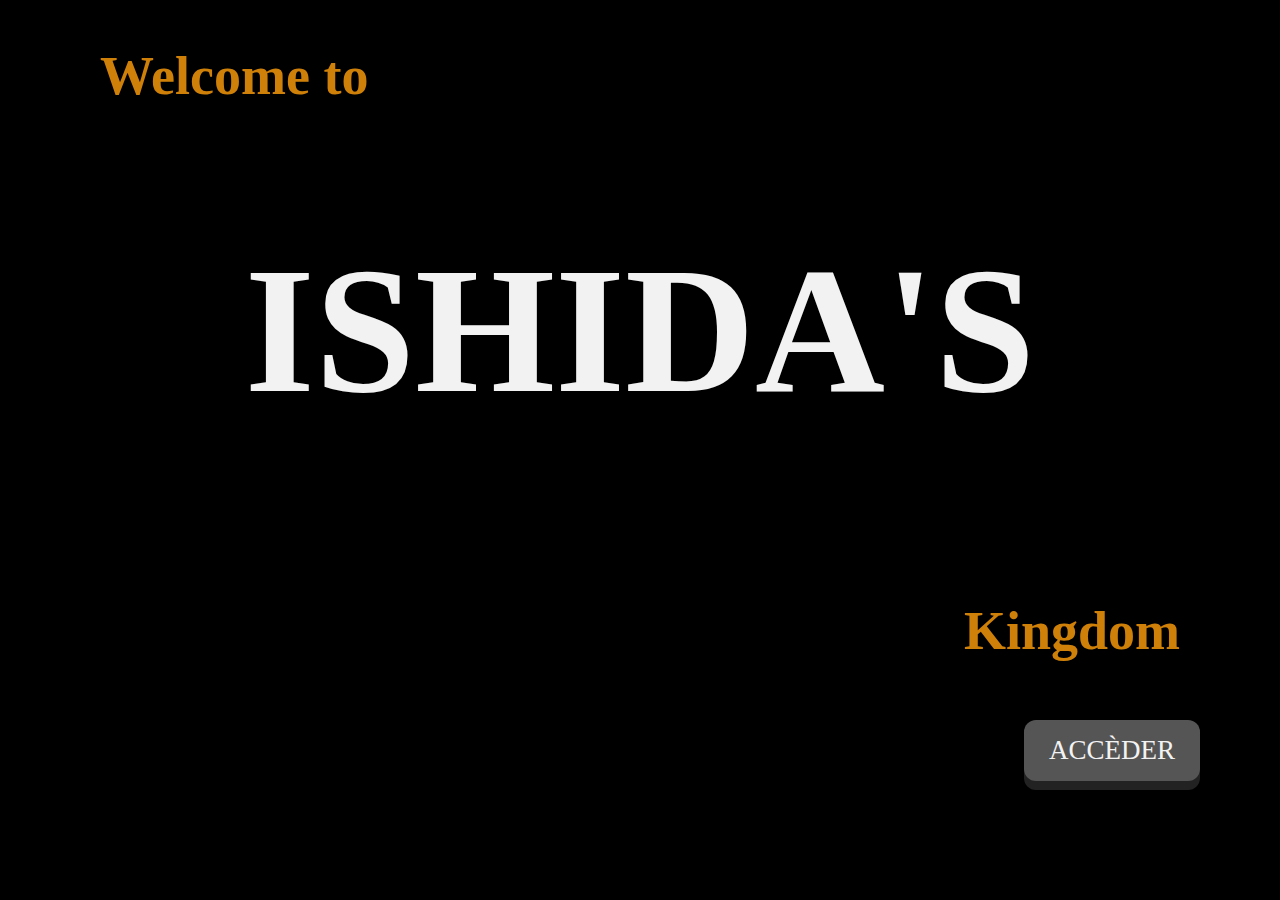
<file: index.html>
<!DOCTYPE html>
<html lang="en">
<head>
    <link rel="stylesheet" href="style.css">
    <meta charset="UTF-8">
    <title>Accueil</title>
</head>
<body>

<h2>Welcome to</h2>

<h1>ISHIDA'S</h1>

<span>
    <h2>Kingdom</h2>
</span>


<button><a href="connexion.html">Accèder</a></button>



</body>
</html>
</file>
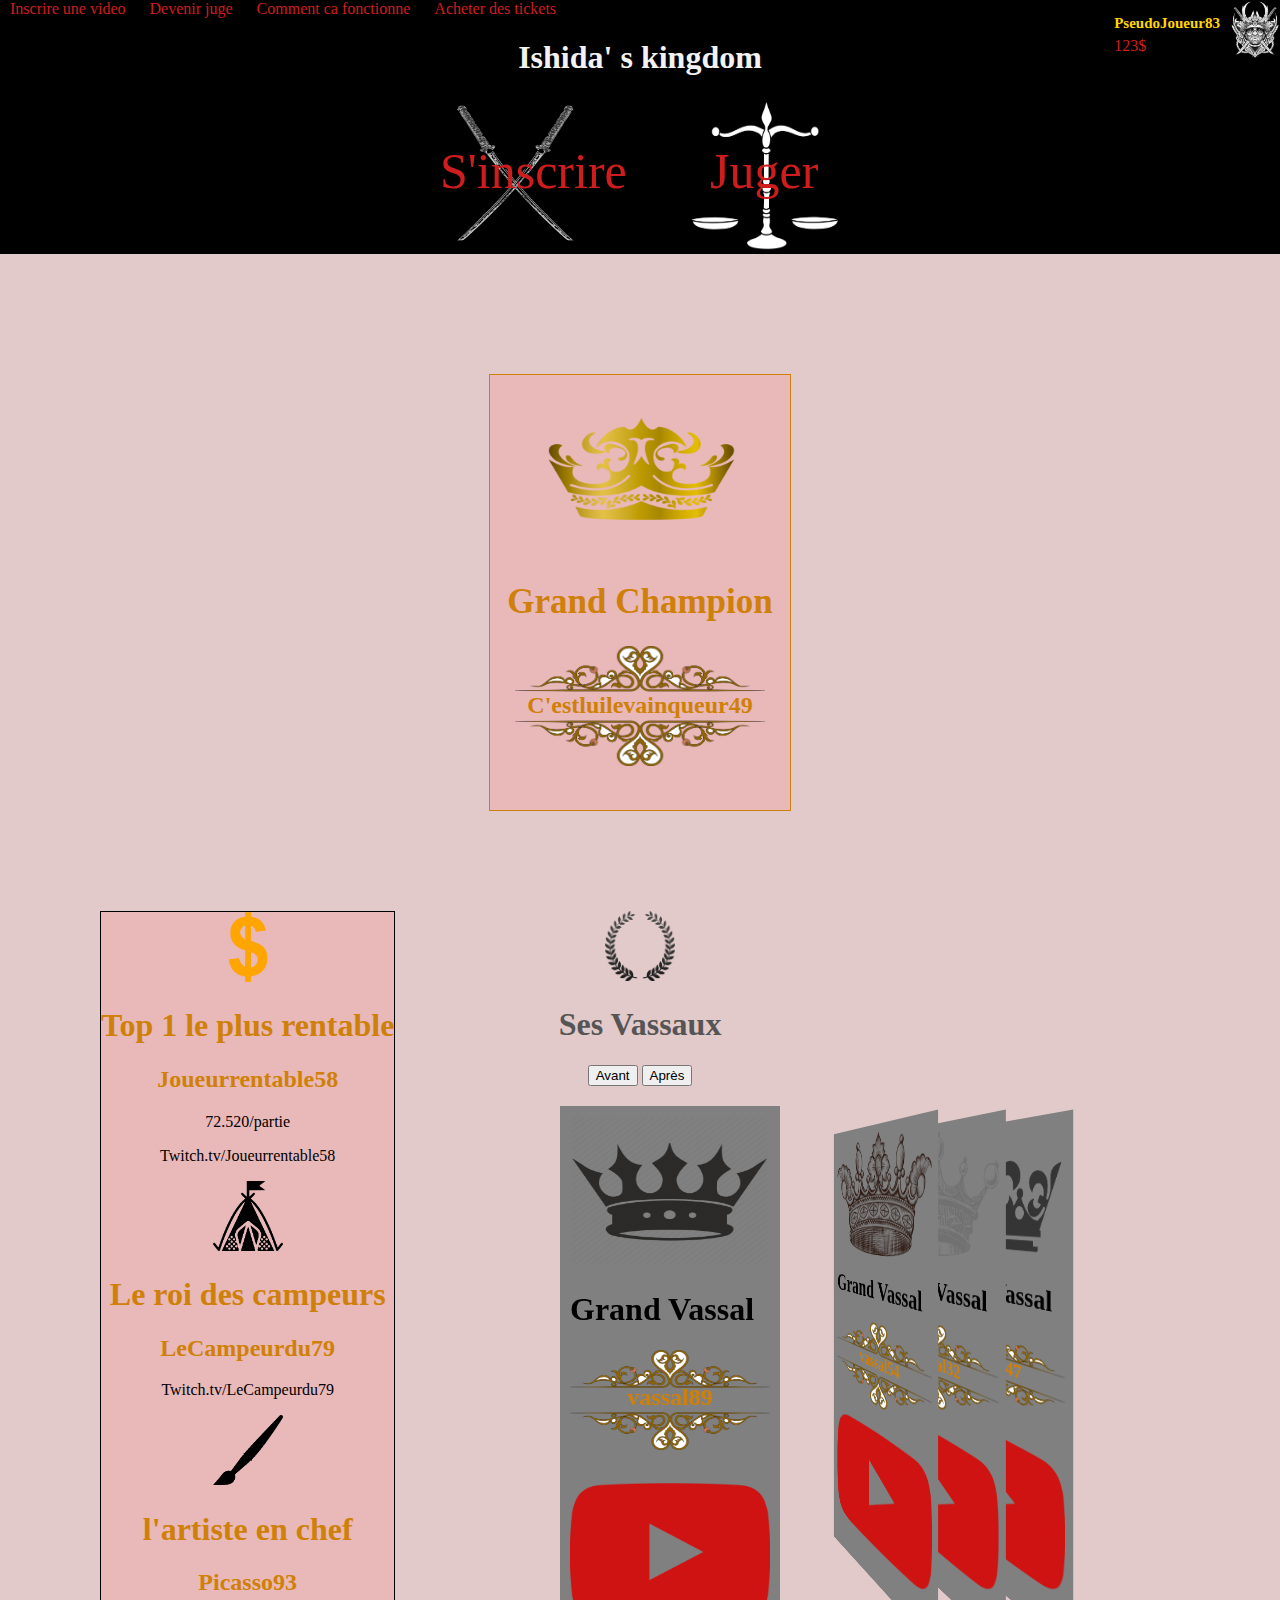
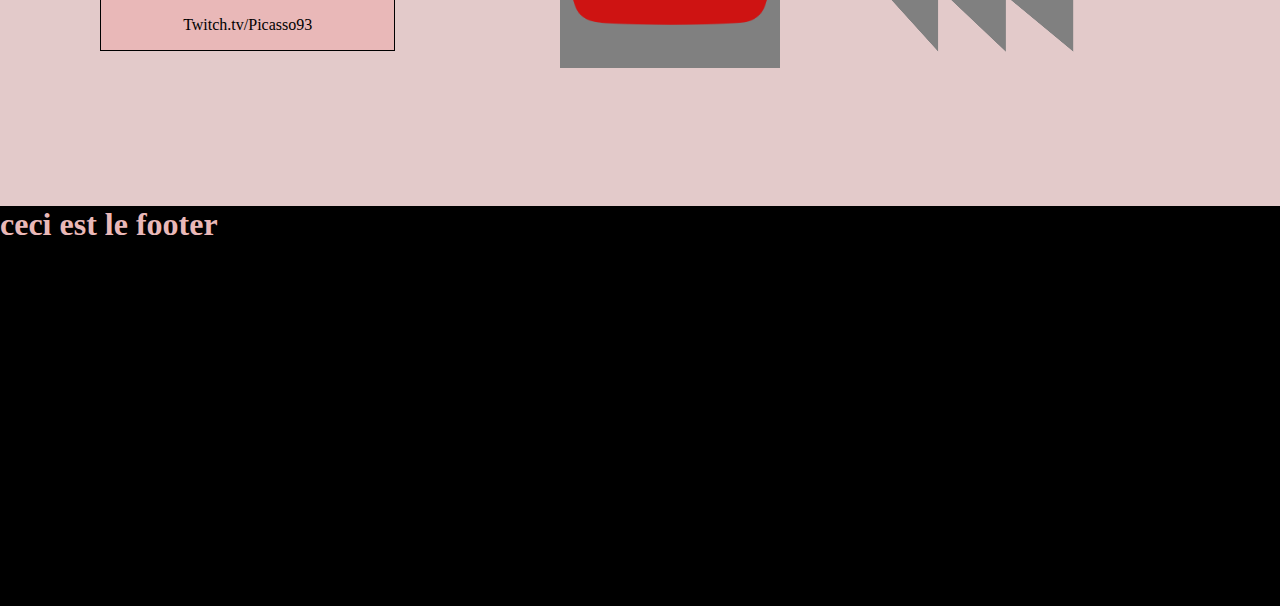
<file: accueil.html>
<!DOCTYPE html>
<html lang="en">
<head>
    <link rel="stylesheet" href="styleaccueil.css">
    <meta charset="UTF-8">
    <title>Title</title>
</head>
<body>

<header class="entête">
    <ul>
        <li>Inscrire une video</li>
        <li>Devenir juge </li>
        <li>Comment ca fonctionne</li>
        <li>Acheter des tickets</li>
    </ul>

    <h1>Ishida' s kingdom</h1>

    <img src="img/logo.png" alt="logo site">
    <div class="joueur">
        <h3>PseudoJoueur83</h3>
        <p>123$</p>
    </div>
</header>

<main>

    <div class="sousheader">
        <div class="inscire">
            <h1>S'inscrire</h1>
            <img id="sabres" src="img/kisspng-katana-drawing-sword-wakizashi-weapon-katana-5abf93ee5e3d28.172164011522504686386.png" alt="">
        </div>
        <div class="juger">
            <h1>Juger</h1>
            <img id="balance" src="img/balance2.png" alt="">
        </div>
    </div>

    <div class="résultat">
        <div class="champion">
            <img id="crown" src="img/crown.png" alt="couronne">
            <h1>Grand Champion</h1>
            <div class="gagnant">
                <img id="nomgagnant" src="img/nomgagnant.png" alt="">
                <h2>C'estluilevainqueur49</h2>
            </div>
        </div>
    </div>

    <aside>
        <div class="catégorie1">
            <img src="img/dollar.png" alt="">
            <h1>Top 1 le plus rentable</h1>
            <h2>Joueurrentable58</h2>
            <p>72.520/partie</p>
            <p>Twitch.tv/Joueurrentable58</p>
        </div>
        <div class="catégorie2">
            <img src="img/tente.png" alt="">
            <h1>Le roi des campeurs</h1>
            <h2>LeCampeurdu79</h2>
            <p>Twitch.tv/LeCampeurdu79</p>
        </div>
        <div class="catégorie3">
            <img src="img/artiste.png" alt="">
            <h1>l'artiste en chef</h1>
            <h2>Picasso93</h2>
            <p>Twitch.tv/Picasso93</p>
        </div>
    </aside>




    <div class="vidéovassaux">
        <ul id="navigation">
            <li>
                <a href="#slide1" accesskey="1">1</a>
            </li>
            <li>
                <a href="#slide2" accesskey="2">2</a>
            </li>
            <li>
                <a href="#slide3" accesskey="3">3</a>
            </li>
            <li>
                <a href="#slide4" accesskey="4">4</a>
            </li>
            <li>
                <a href="#slide5" accesskey="5">5</a>
            </li>
        </ul>

        <div class="vassaux">
            <img id="vassaux" src="img/vassaux.png" alt="">
            <h1>Ses Vassaux</h1>
        </div>

        <div id="bouton">
            <button id="avant">Avant</button>
            <button id="apres">Après</button>
        </div>


        <div id="slider">
            <div id="slide1" class="courant">
                <img class="couronnev" src="img/crown4.png" alt="">
                <h1>Grand Vassal</h1>
                <img class="gagnantvassal" src="img/nomgagnant.png" alt="">
                <h2>vassal89</h2>
                <img src="img/youtube.png" alt="">

            </div>
            <div id="slide2" class="apres-1">
                <img class="couronnev" src="img/crown 2.png" alt="">
                <h1>Grand Vassal</h1>
                <img class="gagnantvassal" src="img/nomgagnant.png" alt="">
                <h2>vassal54</h2>
                <img src="img/youtube.png" alt="">

                </div>
            <div id="slide3" class="apres-2">
                <img class="couronnev" src="img/crown 3.png" alt="">
                <h1>Grand Vassal</h1>
                <img class="gagnantvassal" src="img/nomgagnant.png" alt="">
                <h2>vassal32</h2>
                <img src="img/youtube.png" alt="">

                </div>
            <div id="slide4" class="apres-3">
                <img class="couronnev" src="img/crown 5.png" alt="">
                <h1>Grand Vassal</h1>
                <img class="gagnantvassal" src="img/nomgagnant.png" alt="">
                <h2>vassal47</h2>
                <img src="img/youtube.png" alt="">

                </div>
        </div>

    </div>



</main>

<footer>
    <h1>ceci est le footer</h1>
</footer>

<script>

    (function (){
        "use strict";

        function clickSurUnLien (evt) {
            if (evt.target.matches("a")) {
                var lien = evt.target;
                console.log(lien, "c'est le lien")
            }
            var selecteurDuSlide = lien.getAttribute("href");
            console.log("le sélecteur CSS pour trouver le DIV : ", selecteurDuSlide);
            document.querySelector('.courant').classList.remove('courant');
            var nouveau = document.querySelector(selecteurDuSlide);
            affiche(nouveau);
            clearInterval(timer);
        }

        document.querySelector("#navigation").addEventListener('click', clickSurUnLien);


        function affiche (nouveau){
            nouveau.className = 'courant';
            var precedent = nouveau;
            var a = 1;
            while (precedent = precedent.previousElementSibling){
                precedent.classList="";
                precedent.classList.add("avant-" + a);
                a++;
            }

            var suivant = nouveau;
            var u = 1;
            while ( suivant = suivant.nextElementSibling){
                suivant.classList="";
                suivant.classList.add("apres-"+u);
                u++;
            }
        }

        function clicksursuivant (){
            var ancienneslide = document.querySelector("#slider>div.courant");
            var nouveau = ancienneslide.nextElementSibling;
            affiche(nouveau);
            clearInterval(timer);
        }

        document.querySelector("#apres").addEventListener('click', clicksursuivant);

        function clicksurprecedent (){
            var ancienneslide = document.querySelector("#slider>div.courant");
            var nouveau = ancienneslide.previousElementSibling;
            affiche(nouveau);
            clearInterval(timer);
        }

        document.querySelector("#avant").addEventListener('click', clicksurprecedent);

        var timer = setInterval(timersuivant, 2000);

        function timersuivant (){
            var ancienneslide = document.querySelector("#slider>div.courant");
            var nouveau = ancienneslide.nextElementSibling;
            affiche(nouveau);
        }


    }());



</script>


</body>
</html>
</file>
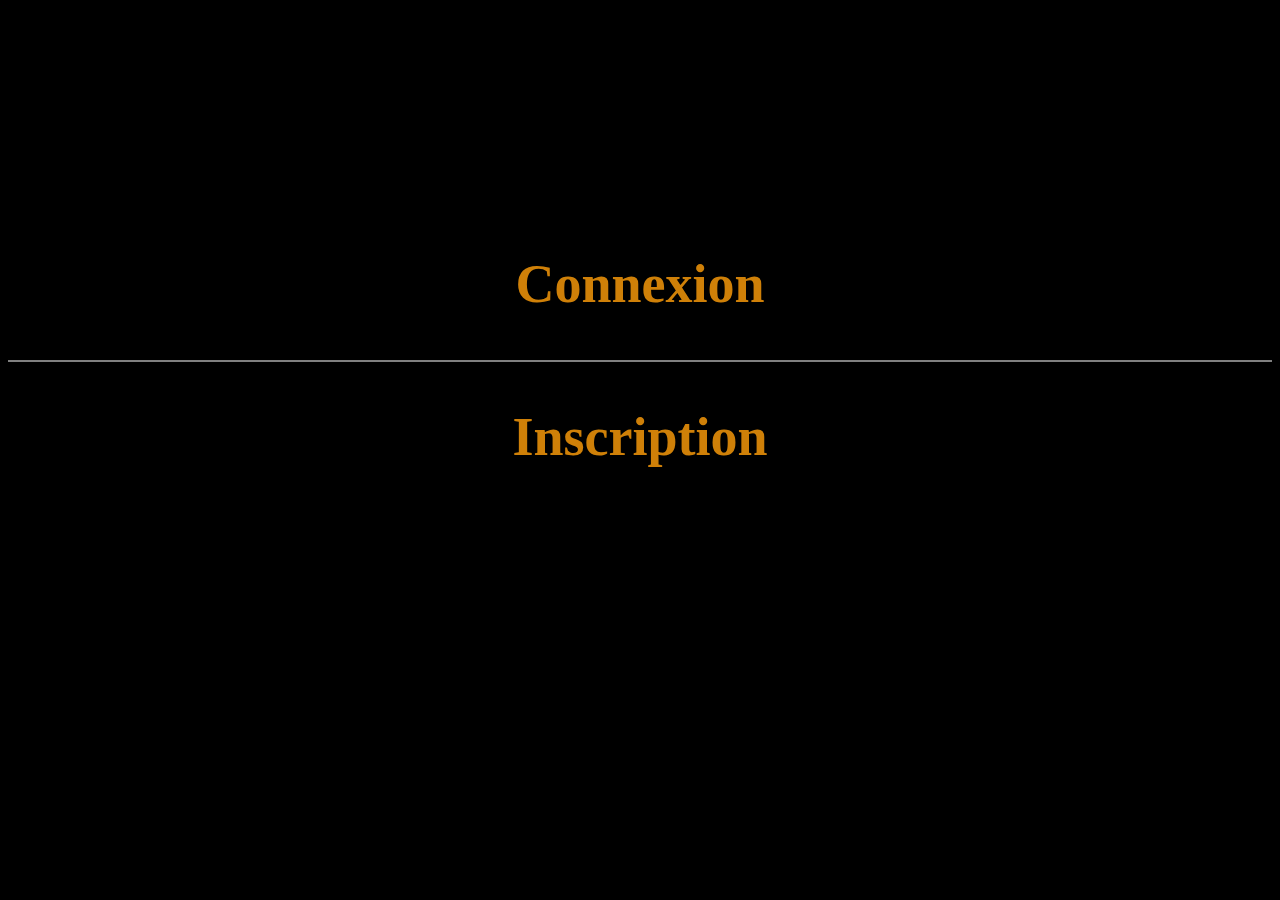
<file: connexion.html>
<!DOCTYPE html>
<html lang="en">
<head>
    <link rel="stylesheet" href="style2.css">
    <meta charset="UTF-8">
    <title>Connexion</title>
</head>

<body class="pageco">

<div id="connexion" >
    <h2><a href="#formulaire" onclick="myfunction()">Connexion</a></h2>
    <div id="formulaire" >
        <form action="" method="get" class="connexion">
            <div class="formulaire">
                <label for="name">Identifiant</label>
                <input type="text" name="name" id="name" required>
            </div>
            <div class="formulaire">
                <label for="email">Mot de passe</label>
                <input type="text" name="mdp" id="mdp" required>
            </div>
            <div class="formulaire">
                <input type="submit" value="valider">
            </div>
        </form>
    </div>
</div>



<div id="inscription" >
    <h2><a href="#formulaireinscription" onclick="myfunction2()">Inscription</a></h2>
    <div id="formulaireinscription" >
        <form action="accueil.html" method="get" class="connexion">
            <div class="formulaire">
                <label for="Nom">Nom</label>
                <input type="text" name="name" id="name" required>
            </div>
            <div class="formulaire">
                <label for="Prénom">Prénom</label>
                <input type="text" name="Prénom" id="Prénom" required>
            </div>
            <div class="formulaire">
                <label for="Pseudo">Pseudo en jeu</label>
                <input type="text" name="Pseuddo" id="Pseudo" required>
            </div>
            <div class="formulaire">
                <label for="email">E-mail</label>
                <input type="email" name="email" id="email" required>
            </div>
            <div class="formulaire">
                <label for="MDP">Mot de passe</label>
                <input type="text" name="mdp" id="mdp" required>
            </div>
            <div class="formulaire">
                <input type="submit" value="valider">
            </div>
        </form>
    </div>
</div>


<script>
    function myfunction() {
        var x = document.getElementById("formulaire");
        if (x.style.display === "none") {
            x.style.display = "block";
        } else {
            x.style.display = "none";
        }
    }

    function myfunction2() {
        var x = document.getElementById("formulaireinscription");
        var connexion = document.getElementById("connexion");
        if (x.style.display === "none") {
            x.style.display = "block";
            connexion.style.marginTop = "0";
        } else {
            x.style.display = "none";
            connexion.style.marginTop = "20%";
        }
    }

</script>

</body>
</html>
</file>
<file: style.css>
body {
    margin: 0;
    padding: 0;
    background-color: black;
}

h2 {
    font-family: "Felix Titling";
    font-size: 6vh;
    color: #cf8008;
    text-align: left;
    margin-left: 100px;
}

span {
    font-family: "Felix Titling";
    font-size: 6vh;
    color: #cf8008;
    float: right;
    margin-right: 100px;
}

h1 {
    font-family: "Felix Titling";
    font-size: 20vh;
    text-align: center;
    color: #f2f2f2;
}

button>a{
    text-decoration: none;
    color: #f2f2f2;
    font-family: EcuyerDAX;
    font-size: 3vh;
}

button {
    position: absolute;
    top: 80%;
    left: 80%;
    padding: 15px 25px;
    font-size: 10px;
    border-radius: 12px;
    text-transform: uppercase;
    color: #f2f2f2;
    background-color: #565555;
    border: none;
    cursor: pointer;
    box-shadow: 0 9px #222222;
    outline: none;
    position: absolute;
}
</file>
<file: styleaccueil.css>
body {
    margin: 0;
    padding: 0;
    background-color: #e3caca;
}

ul {
    padding-left: 10px;
    margin: 0;
}

li {
    display: inline-block;
    margin-right: 20px;
    color: #CF1D1D;
}


.entête {
    background-color: black;
    height: 100px;
    position: fixed;
    width: 100%;
    z-index: 2;
    display: block;
    top: 0;
}

.entête h1 {
    color: #f2f2f2;
    font-family: "Felix Titling";
    text-align: center;
}

.joueur {
    position: absolute;
    top: 0;
    right: 60px;
}
.joueur p {
    color: #CF1D1D;
    font-family: EcuyerDAX;
    margin-top: 5px;
}
.joueur h3{
    color: gold;
    font-family: EcuyerDAX;
    font-size: 15px;
    margin-bottom: 0;
}

.entête img {
    height: 60px;
    width: 50px;
    position: absolute;
    top: 0;
    right: 0;
}

/*sous le header*/

.sousheader {
    display: flex;
    justify-content: center;
    margin-top: 100px;
    background-color: black;
}
.inscire {
    display: block;
}

.inscire h1 {
    position: absolute;
    top: 12%;
    font-family: EcuyerDAX;
    font-size: 50px;
    color: #CF1D1D;
    font-weight: lighter;
}

.juger h1 {
    position: absolute;
    top: 12%;
    font-family: EcuyerDAX;
    font-size: 50px;
    margin-left: 20px;
    color: #CF1D1D;
    font-weight: lighter;
}

.juger {
    display: block;
    margin-left: 100px;
}

.inscire img#sabres, .juger img#balance {
    width: 150px;
    height: 150px;
}


/*div résultat champion*/

.résultat {
    display: flex;
    justify-content: center;
    margin-top: 20px;
}

main {
    margin-bottom: 500px;
}

main .champion {
    width: 300px;
    text-align: center;
    color: #cf8008;
    border: 1px solid;
    background-color: #E9B8B8;
    margin-top: 100px;
    padding-bottom: 40px;
}
.champion img#crown {
    width: 200px;
    height: 180px;
}
.champion img#nomgagnant {
    width: 250px;
    height: 120px;
}
.champion h1 {
    font-size: 35px;
}
.champion h2 {
    z-index: 1;
    position: absolute;
    text-align: center;
    margin: 0 auto;
    left: 0;
    right: 0;
    top: 37%;
}

.gagnant {
    display: inline-block;
    position: relative;
}

/* aside */

.catégorie1 img,.catégorie2 img, .catégorie3 img {
    width: 70px;
    height: 70px;
}

aside {
    position: absolute;
    float: left;
    background-color: #E9B8B8;
    border: 1px solid;
    margin: 100px;

}

.catégorie1, .catégorie2, .catégorie3 {
    text-align: center;
}

aside h1,h2 {
    font-family: EcuyerDAX;
    color: #cf8008;
}

#vassaux {
    width: 70px;
    height: 70px;
}

.vassaux {
    text-align: center;
    margin-top: 100px;
    font-family: "Felix Titling";
    color: #565555;
}

#slider .couronnev {
    width: 200px;
    height: 150px;
}

#slider .gagnantvassal {
    width: 200px;
    height: 100px;
}

#slider img {
    width: 200px;
    height: 200px;
}

#slider>div {
    position: absolute;
    flex-shrink: 0;
    padding: 10px;
    transition: 1s ease-out;
    background: gray;
    margin-left: 20px;
}

#slider {
    display: flex;
    width: 200px;
    height: 200px;
    position: relative;
    margin: 0 auto;
    perspective: 600px;
    transform-style: preserve-3d;
    perspective-origin: 50% 50%;
}

#slider .avant-1 {
    transform: translateX(-260px) translateZ(-130px) rotateY(80deg);
}

#slider .apres-1 {
    transform: translateX(260px) translateZ(-130px) rotateY(-80deg);
}

#slider .avant-2 {
    transform: translateX(-330px) translateZ(-130px) rotateY(80deg);
}

#slider .apres-2 {
    transform: translateX(330px) translateZ(-130px) rotateY(-80deg);
}

#slider .avant-3 {
    transform: translateX(-400px) translateZ(-130px) rotateY(80deg);
}

#slider .apres-3 {
    transform: translateX(400px) translateZ(-130px) rotateY(-80deg);
}

#slider .avant-4 {
    transform: translateX(-470px) translateZ(-130px) rotateY(80deg);
}

#slider .apres-4 {
    transform: translateX(470px) translateZ(-130px) rotateY(-80deg);
}

#bouton {
    text-align: center;
    margin-bottom: 20px;
}

#navigation {
    display: none;
}

#slider h2 {
    position: absolute;
    text-align: center;
    top: 46%;
    left: 0;
    right: 0px;
}

footer {
    background-color: black;
    color: #E9B8B8;
    height: 400px;
    position: relative;
    margin-top: 100px;
}
</file>
<file: style2.css>
/* page de connexion */

.pageco{
    background-color: black;
}

h2 {
    font-family: "Felix Titling";
    font-size: 6vh;
    color: #cf8008;
    padding: 0;
    transition: background-color 2s, font-size 1s;
}

#inscription {
    width: 100%;
    height: 100%;

}

#inscription h2 {
    text-align: center;
}

#connexion {
    width: 100%;
    height: 100%;
    border-bottom: 2px solid gray;
    margin-top: 20%;
}

#connexion h2 {
    text-align: center;
}

#connexion h2 a {
    text-decoration: none;
    color: #cf8008;
}

h2:hover {
    font-size: 8vh;
    background-color: #f2f2f2;
}



#formulaire{
    text-align: center;
    display: none;
}

#formulaire h3 , #formulaireinscription h3 {
    color: #f2f2f2;
    font-family: EcuyerDAX;
}

#inscription h2 a {
    text-decoration: none;
    color: #cf8008;
}

#mdp{
    margin-bottom: 50px;
}

#formulaireinscription {
    text-align: center;
    display: none;
}

input {
    display: table-cell;
    width: 250px;
    height: 30px;
    background-color: black;
    border-left: none;
    border-right: none;
    border-top: none;
    margin-bottom: 20px;
    color: #f2f2f2;
}


label {
    color: #f2f2f2;
    display: block;
    padding-right: 10px;
    margin-bottom: 10px;
}
</file>
